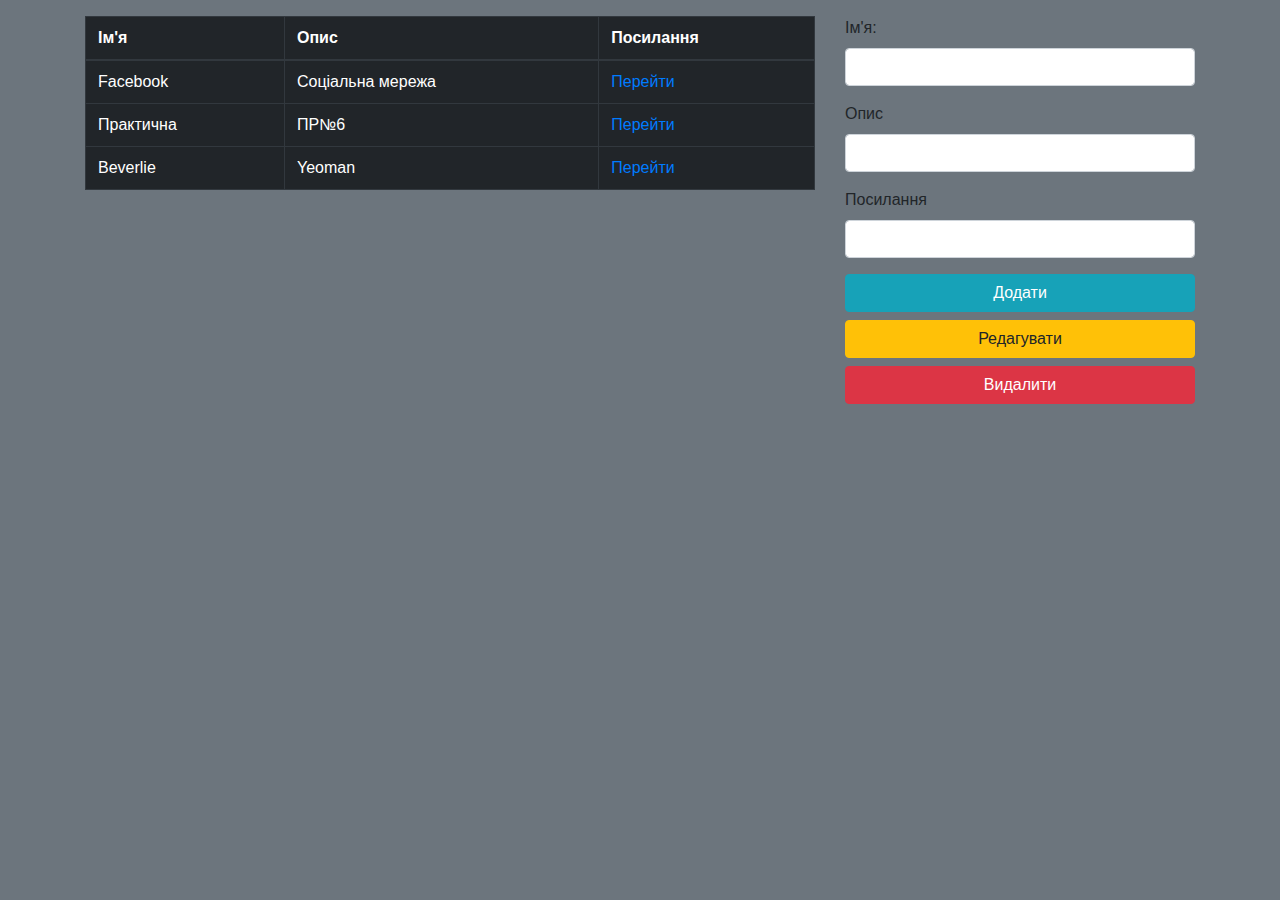
<file: 6/index.html>
<html>
<head>
 <meta charset="utf-8">
<title>Практична робота 6</title>
 <link rel="stylesheet" href="https://maxcdn.bootstrapcdn.com/bootstrap/4.0.0/css/bootstrap.min.css">
  <script src="https://ajax.googleapis.com/ajax/libs/jquery/3.2.1/jquery.min.js"></script>
  <script type="text/javascript" src="data.json"></script>
 <style>
  tbody tr:hover  {
    background-color: #ffbb33;
    color: #0099CC;
	cursor:pointer;
}
 </style>
</head>
<body class="bg-secondary">
</p></p>
<div class="container">
 <div class="row">
      <div class="col-8">
<table class="table table-dark table-bordered" id="my_table">
 <thead>
<tr>
<th>Ім'я</th>
<th>Опис</th>
<th>Посилання</th>
</tr>
 <thead>
 <tbody id="my_tablebody"></tbody>
 </table>
  <script>
    var local_data = data;
    var row_data = '';
    for (var i = 0; i < local_data.length; i++) {
      var row_data = row_data + '<tr>' +
        ' <td>' + local_data[i].name + '</td>' +
        ' <td>' + local_data[i].description + '</td>' +
        ' <td>' +"<a href='"+ local_data[i].link + "' target='_blank'>Перейти</a>"+'</td>' +
        '</tr>';
    }
    var table_body_element = document.getElementById('my_tablebody');
    table_body_element.innerHTML = row_data;
    document.getElementById('my_table').appendChild(table_body_element);
  </script>



</div>
<div class="col-4">
 <form>
    <div class="form-group">
      <label for="name">Ім'я:</label>
      <input type="text" class="form-control" id="name" name="name">
    </div>
    <div class="form-group">
      <label for="description">Опис</label>
      <input type="text" class="form-control" id="description" name="description">
    </div>
	<div class="form-group">
      <label for="link">Посилання</label>
      <input type="text" class="form-control" id="link" name="link">
    </div>
	<button class="btn btn-block btn-info" onclick="addRow(); return false;" >Додати</button>
	<button class="btn btn-block btn-warning" onclick="editRow(); return false;">Редагувати</button>
	<button class="btn btn-block btn-danger" onclick="deleteRow(); return false;">Видалити</button>
	
  </form>
 </div>
</div>
 <script type="text/javascript" src="data.json"></script>
 <script>
//додавання нового запису
var table=document.getElementById("table");
var index;

function addRow()
{
var events = localStorage.getItem('events')||"[]";
    events = JSON.parse(events);
    events.splice(1,4);

}
//вибірка

function selectedRow(){

}
//видалення
function deleteRow(){
var json = 
{
'name': John Doe,
'nickname': Johnny
}
var key = "name";
delete json[key];
}
//редагування
function editRow(){

}

</script>
</body>
</html>
</file>
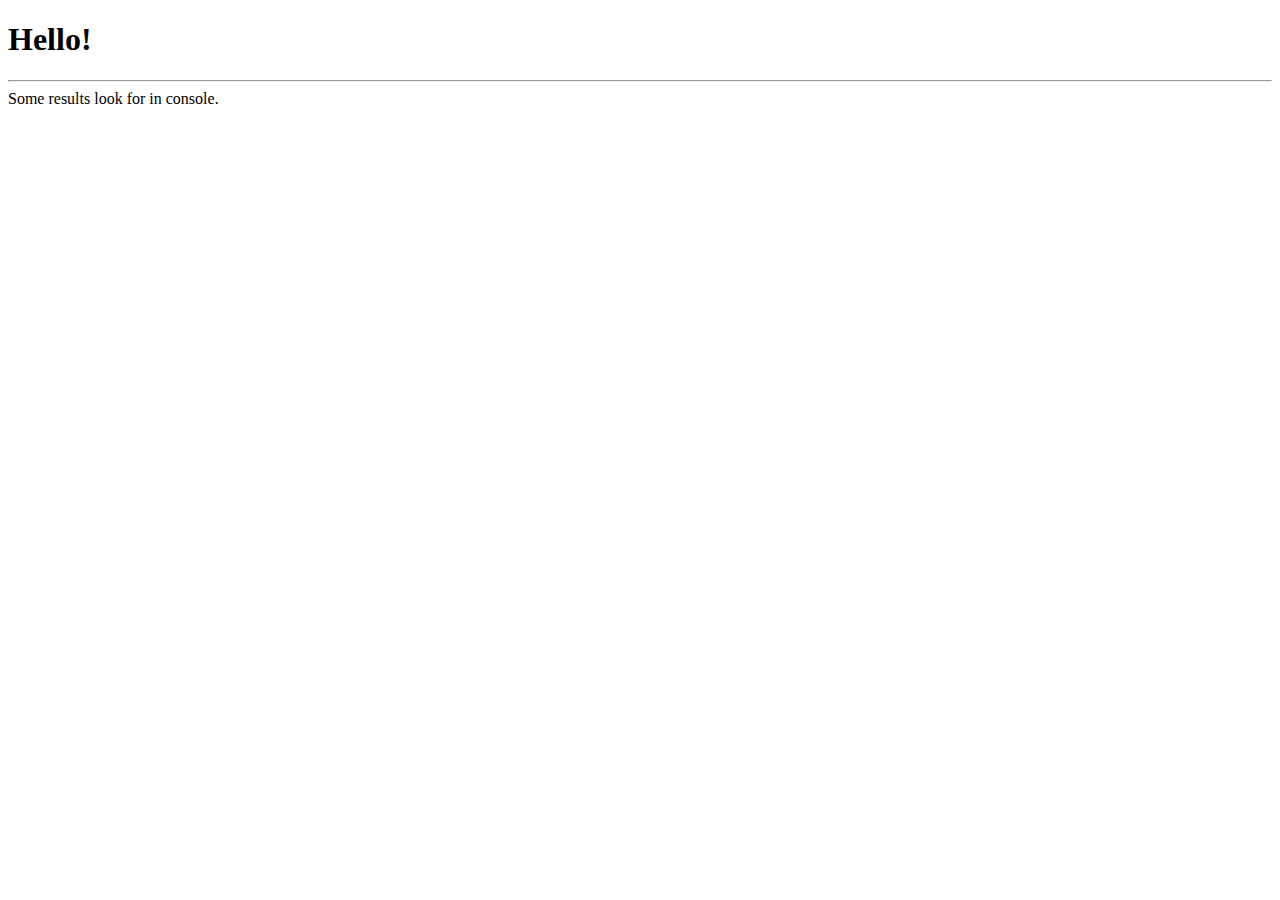
<file: LR1/index.html>
<!DOCTYPE html>
<html>
<head>
	<meta charset="utf-8">
	<title>LR1</title>
</head>
<body>
	<script src="./script.js" async></script>
	<div id="header">
		<h1>Hello!</h1>
	</div>
	<hr>
	<div class="content">
		<span class = "text">Some results look for in console.</span>
	</div>
</body>
</html>
</file>
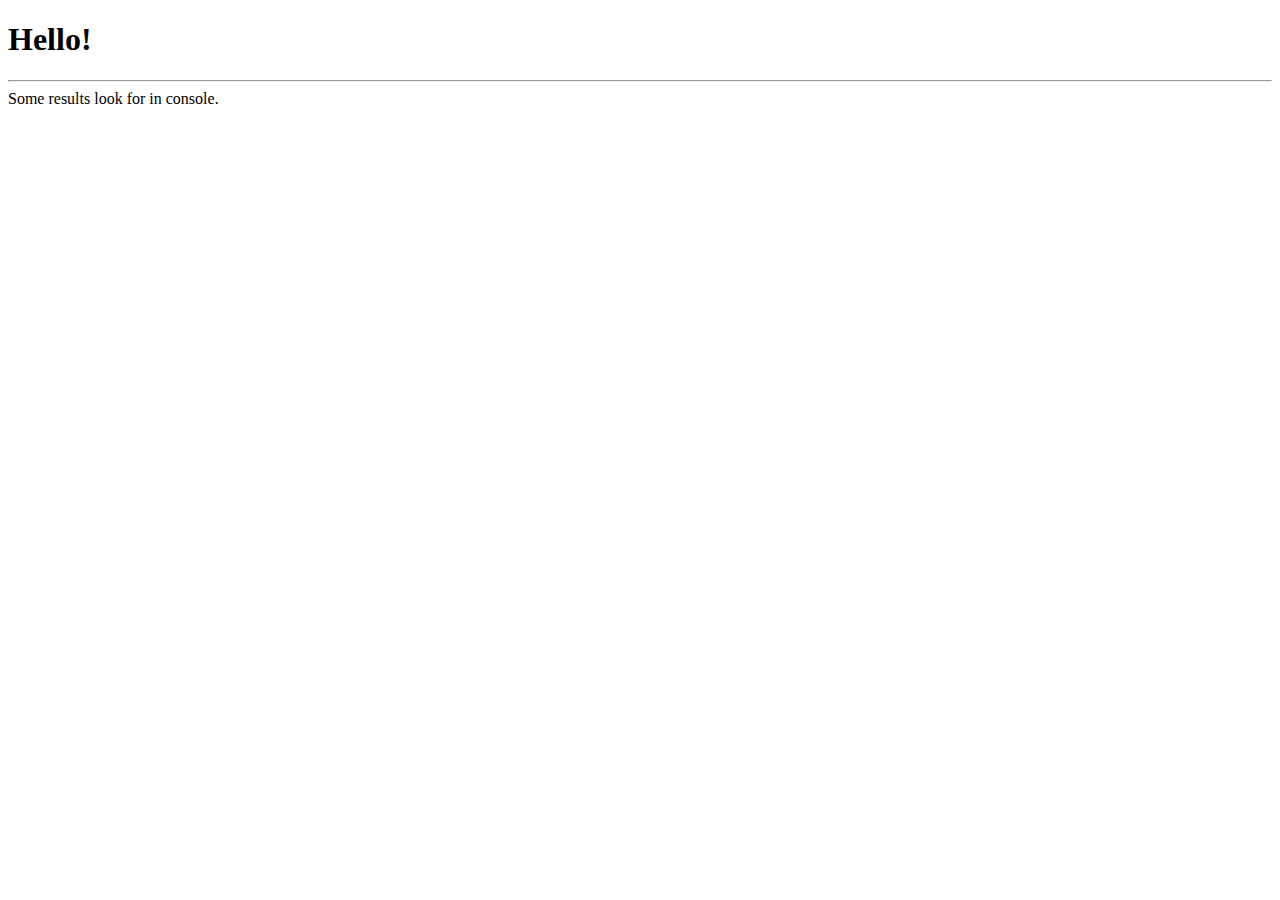
<file: LR2/index.html>
<!DOCTYPE html>
<html>
<head>
	<meta charset="utf-8">
	<title>LR2</title>
</head>
<body>
	<script src="./script.js" async></script>
	<div id="header">
		<h1>Hello!</h1>
	</div>
	<hr>
	<div class="content">
		<span class = "text">Some results look for in console.</span>
	</div>
</body>
</html>
</file>
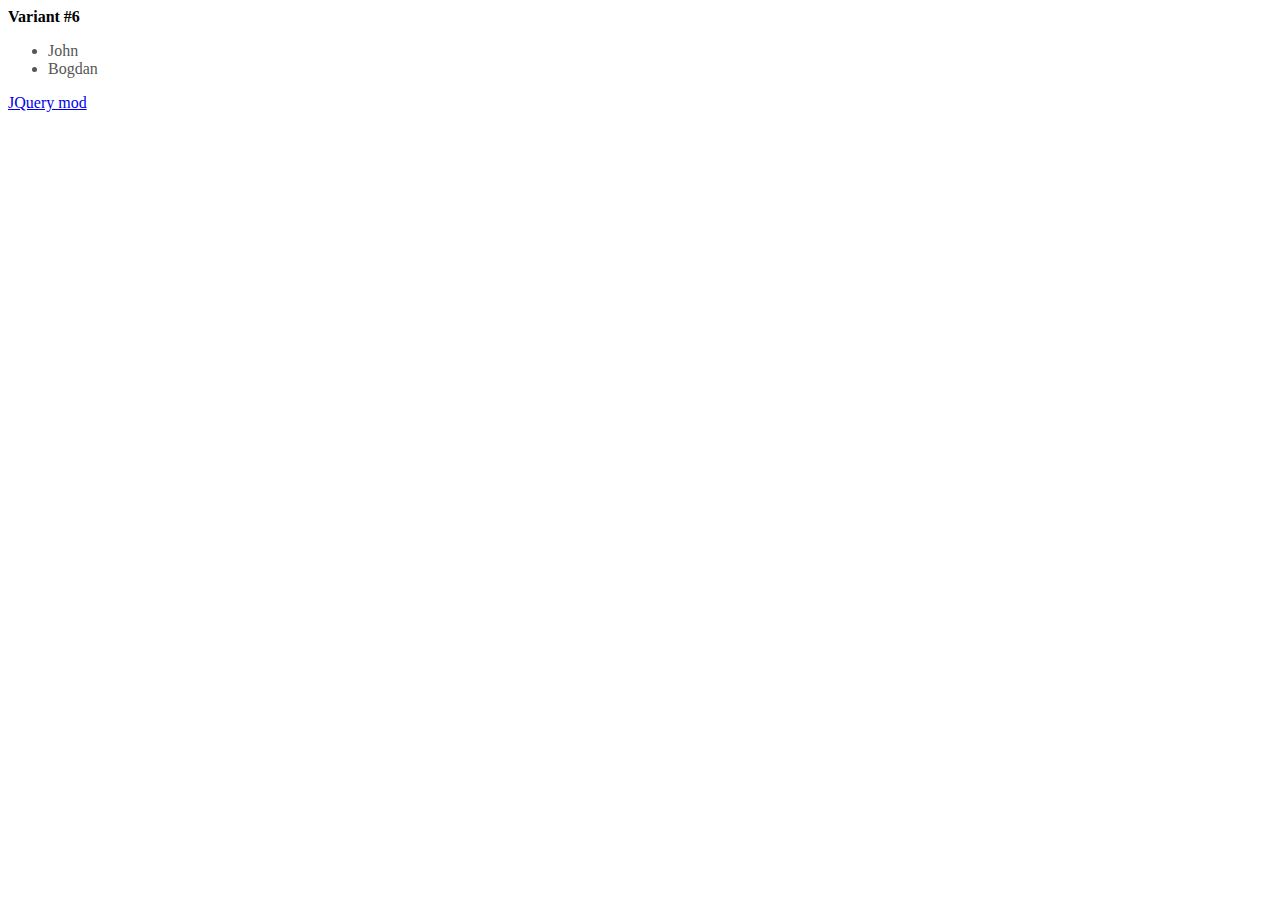
<file: LR3/index.html>
<!DOCTYPE HTML>
<html>

<head>
	<meta charset="utf-8">
</head>

<body>
	<div id="list-header">Users:</div>
 	<ul>
		<li>John</li>
		<li>Peter</li>
	</ul>

	<script>
		alert(document.head.innerHTML);
		document.getElementById('list-header').style.fontWeight = 'bold';
		document.getElementById('list-header').innerHTML = 'Variant #6';
		document.body.children[1].children[1].innerHTML = 'Bogdan';
		document.body.children[1].style.color = '#555';
	</script>

	<a href="index2.html">JQuery mod</a>
</body>

</html>
</file>
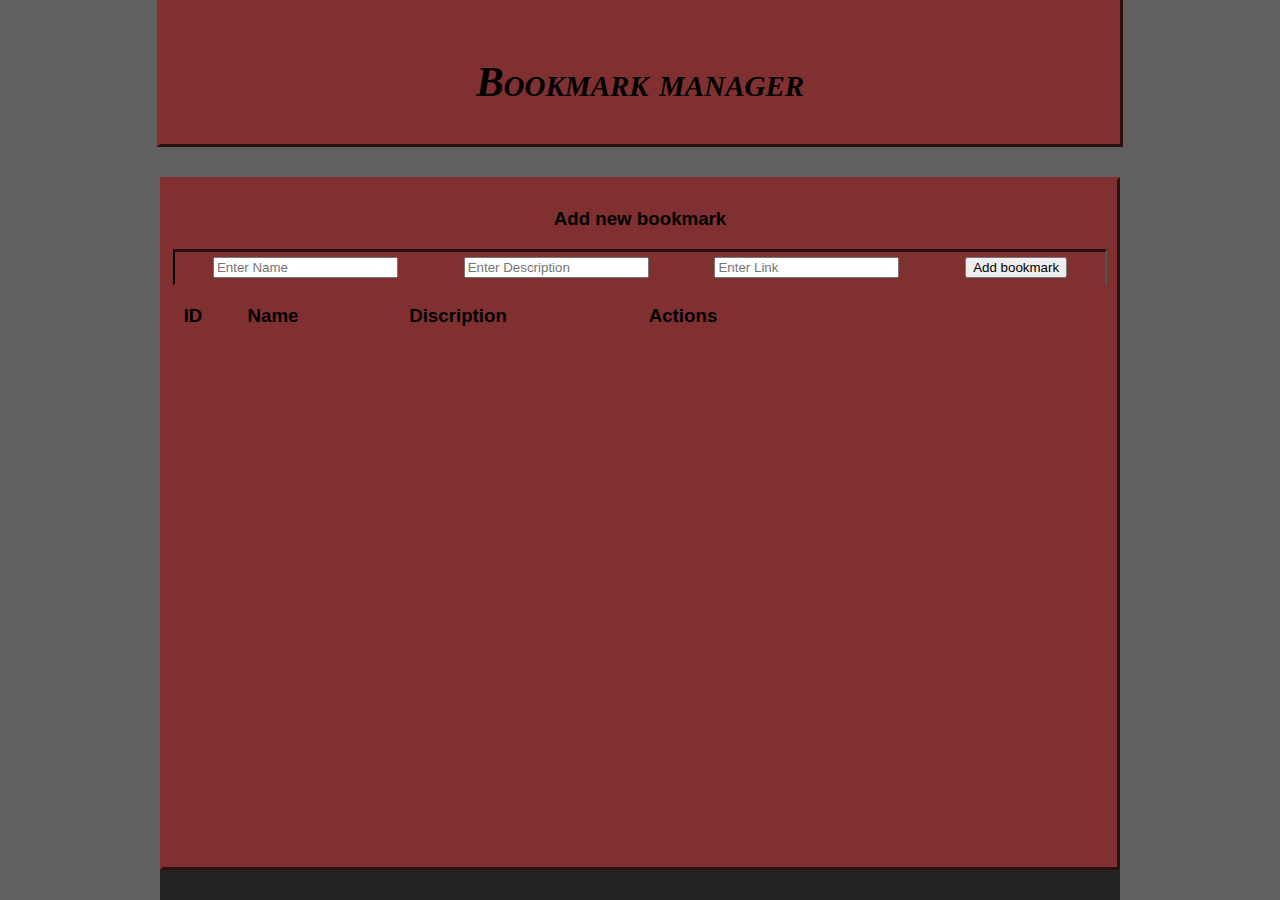
<file: LR4/index.html>
<!DOCTYPE html>
<html>
<head>
	<title>Vinegod[LR4]</title>
	<link rel="stylesheet" type="text/css" href="index.css">
	<script src="./index.js"></script>
</head>
<body>
	<div class="header">
		<h1>Bookmark manager</h1>
	</div>

	<div class="main">

		<div class="form">
			<div>
				<h3>Add new bookmark</h3>
			</div>
			<form id="addForm" method="POST" action="">
				<input type="text" name="name" id="nameInput" placeholder="Enter Name" required>
				<input type="text" name="desc" id="descInput" placeholder="Enter Description" required>
				<input type="text" name="link" id="linkInput" placeholder="Enter Link" required>
				<button type="submit" id="sendData">Add bookmark</button>
			</form>
		</div>

		<div id="mainContent">
			<div id="number"><h3>ID</h3></div>
			<div id="name"><h3>Name</h3></div>
			<div id="desc"><h3>Discription</h3></div>
			<div id="link"><h3>Actions</h3></div>
		</div>

		<div id="root">

		</div>
	</div>

	<div class="footer">
		
	</div>
</body>
</html>
</file>
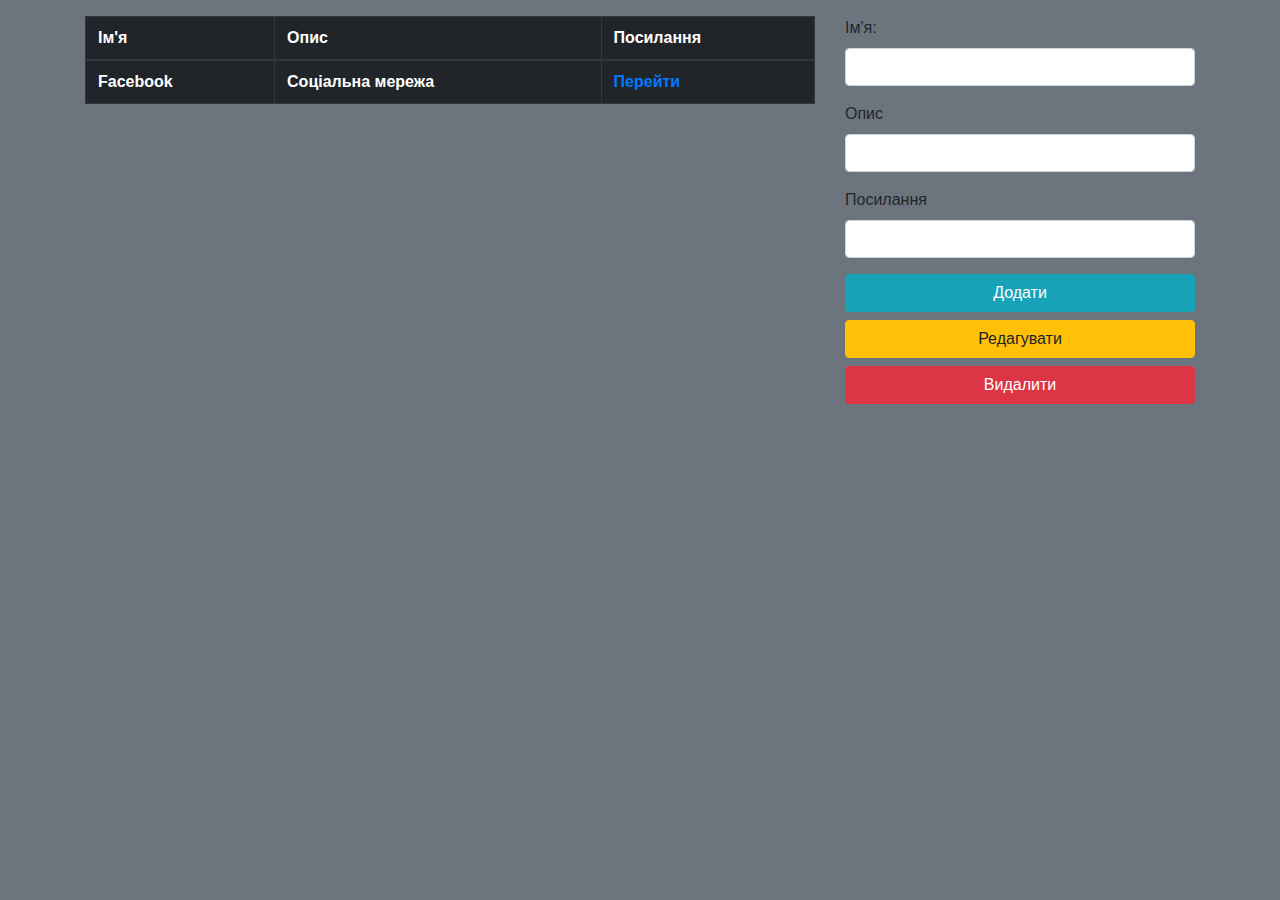
<file: LR5/index.html>
<html>
<head>
 <meta charset="utf-8">
<title>Практична робота 4</title>
 <link rel="stylesheet" href="https://maxcdn.bootstrapcdn.com/bootstrap/4.0.0/css/bootstrap.min.css">
 <style>
   tbody tr:hover  {
    background-color: #101010;
    color: #0099CC;
	cursor:pointer;
}
 </style>
</head>
<body class="bg-secondary">
</p></p>
<div class="container">
 <div class="row">
      <div class="col-8">
<table class="table table-dark table-bordered" id="table">
 <thead>
<tr>
<th>Ім'я</th>
<th>Опис</th>
<th>Посилання</th>
</tr>
 <thead>
 <tbody>
<tr>
<th>Facebook</th>
<th>Соціальна мережа</th>
<th><a href="https://www.facebook.com/">Перейти</a></th>
</tr>

 </tbody>
</table>

</div>
<div class="col-4">
 <form>
    <div class="form-group">
      <label for="name">Ім'я:</label>
      <input type="text" class="form-control" id="name" name="name">
    </div>
    <div class="form-group">
      <label for="description">Опис</label>
      <input type="text" class="form-control" id="description" name="description">
    </div>
	<div class="form-group">
      <label for="link">Посилання</label>
      <input type="text" class="form-control" id="link" name="link">
    </div>
	<button class="btn btn-block btn-info" onclick="addRow(); return false;" >Додати</button>
	<button class="btn btn-block btn-warning" onclick="editRow(); return false;">Редагувати</button>
	<button class="btn btn-block btn-danger" onclick="deleteRow(); return false;">Видалити</button>
	
  </form>
 </div>
</div>
 <script>
//додавання нового запису
var table=document.getElementById("table");
var index;
function addRow()
{
var newRow=table.insertRow(table.length),
name=document.getElementById("name").value,
description=document.getElementById("description").value,
link=document.getElementById("link").value;
if(name!="" && description!="" && link!=""){
cell1=newRow.insertCell(0);//insertCell - вставка комірки
cell2=newRow.insertCell(1);
cell3=newRow.insertCell(2);
cell1.innerHTML =  name;
cell2.innerHTML =  description;
cell3.innerHTML =  "<a href='"+link+"'>Перейти</a>";
selectedRow();
}
else{
alert("Заповніть всі поля");
}
}
//вибірка
function selectedRow(){
for(var i=1;i < table.rows.length; i++){
table.rows[i].onclick=function(){
index=this.rowIndex;//rowIndex-номер рядка в табл
document.getElementById("name").value=this.cells[0].innerHTML;//отримує розмітку і те що знаходиться в елементі
document.getElementById("description").value=this.cells[1].innerHTML;
document.getElementById("link").value=this.cells[2].firstChild.href;
};
}
}
//видалення
function deleteRow(){
table.deleteRow(index);
}
//редагування
function editRow(){
var name=document.getElementById("name").value,
description=document.getElementById("description").value,
link=document.getElementById("link").value;
table.rows[index].cells[0].innerHTML=name;//cells-властивість отримує комірку
table.rows[index].cells[1].innerHTML=description;
table.rows[index].cells[2].innerHTML="<a href='"+link+"'>Перейти</a>";
}
selectedRow();
</script>
</body>
</html>
</file>
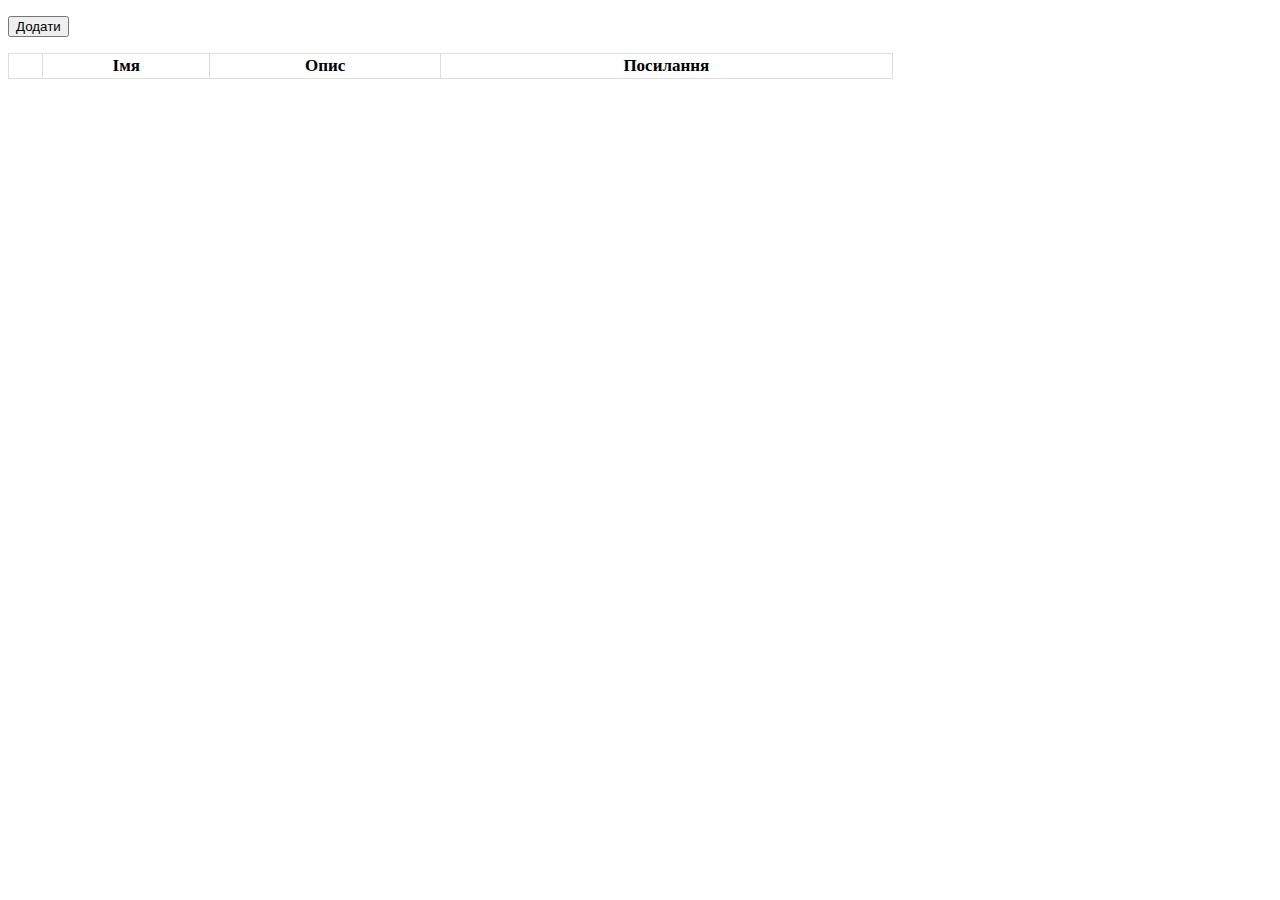
<file: 6/1.html>
<!DOCTYPE html>
<html>
<head>
    <title>Практична робота №5</title>

    <style>
        table 
        {
            width: 70%;
            font: 17px Calibri;
        }
        table, th, td 
        {
            border: solid 1px #DDD;
            border-collapse: collapse;
            padding: 2px 3px;
            text-align: center;
        }
    </style>
</head>
<body onload="createTable()">
    
    <p>
        <input type="button" id="addRow" value="Додати" onclick="addRow()" />
    </p>

    <!--THE CONTAINER WHERE WE'll ADD THE DYNAMIC TABLE-->
    <div id="cont"></div>

</body>

<script>
    // ARRAY FOR HEADER.
    var arrHead = new Array();
    arrHead = ['', 'Імя', 'Опис', 'Посилання'];      // SIMPLY ADD OR REMOVE VALUES IN THE ARRAY FOR TABLE HEADERS.

    // FIRST CREATE A TABLE STRUCTURE BY ADDING A FEW HEADERS AND
    // ADD THE TABLE TO YOUR WEB PAGE.
    function createTable() {
        var empTable = document.createElement('table');
        empTable.setAttribute('id', 'empTable');            // SET THE TABLE ID.

        var tr = empTable.insertRow(-1);

        for (var h = 0; h < arrHead.length; h++) {
            var th = document.createElement('th');          // TABLE HEADER.
            th.innerHTML = arrHead[h];
            tr.appendChild(th);
        }

        var div = document.getElementById('cont');
        div.appendChild(empTable);    // ADD THE TABLE TO YOUR WEB PAGE.
    }

    // ADD A NEW ROW TO THE TABLE.s
    function addRow() {
        var empTab = document.getElementById('empTable');

        var rowCnt = empTab.rows.length;        // GET TABLE ROW COUNT.
        var tr = empTab.insertRow(rowCnt);      // TABLE ROW.
        tr = empTab.insertRow(rowCnt);

        for (var c = 0; c < arrHead.length; c++) {
            var td = document.createElement('td');          // TABLE DEFINITION.
            td = tr.insertCell(c);

            if (c == 0) {           // FIRST COLUMN.
                // ADD A BUTTON.
                var button = document.createElement('input');

                // SET INPUT ATTRIBUTE.
                button.setAttribute('type', 'button');
                button.setAttribute('value', 'Видалити');

                // ADD THE BUTTON's 'onclick' EVENT.
                button.setAttribute('onclick', 'removeRow(this)');

                td.appendChild(button);
            }
            else {
                // CREATE AND ADD TEXTBOX IN EACH CELL.
                var ele = document.createElement('input');
                ele.setAttribute('type', 'text');
                ele.setAttribute('value', '');

                td.appendChild(ele);
            }
        }
    }

    // DELETE TABLE ROW.
    function removeRow(oButton) {
        var empTab = document.getElementById('empTable');
        empTab.deleteRow(oButton.parentNode.parentNode.rowIndex);       // BUTTON -> TD -> TR.
    }

    // EXTRACT AND SUBMIT TABLE DATA.
    function sumbit() {
        var myTab = document.getElementById('empTable');
        var values = new Array();

        // LOOP THROUGH EACH ROW OF THE TABLE.
        for (row = 1; row < myTab.rows.length - 1; row++) {
            for (c = 0; c < myTab.rows[row].cells.length; c++) {   // EACH CELL IN A ROW.

                var element = myTab.rows.item(row).cells[c];
                if (element.childNodes[0].getAttribute('type') == 'text') {
                    values.push("'" + element.childNodes[0].value + "'");
                }
            }
        }
        console.log(values);
    }
</script>
</html>
</file>
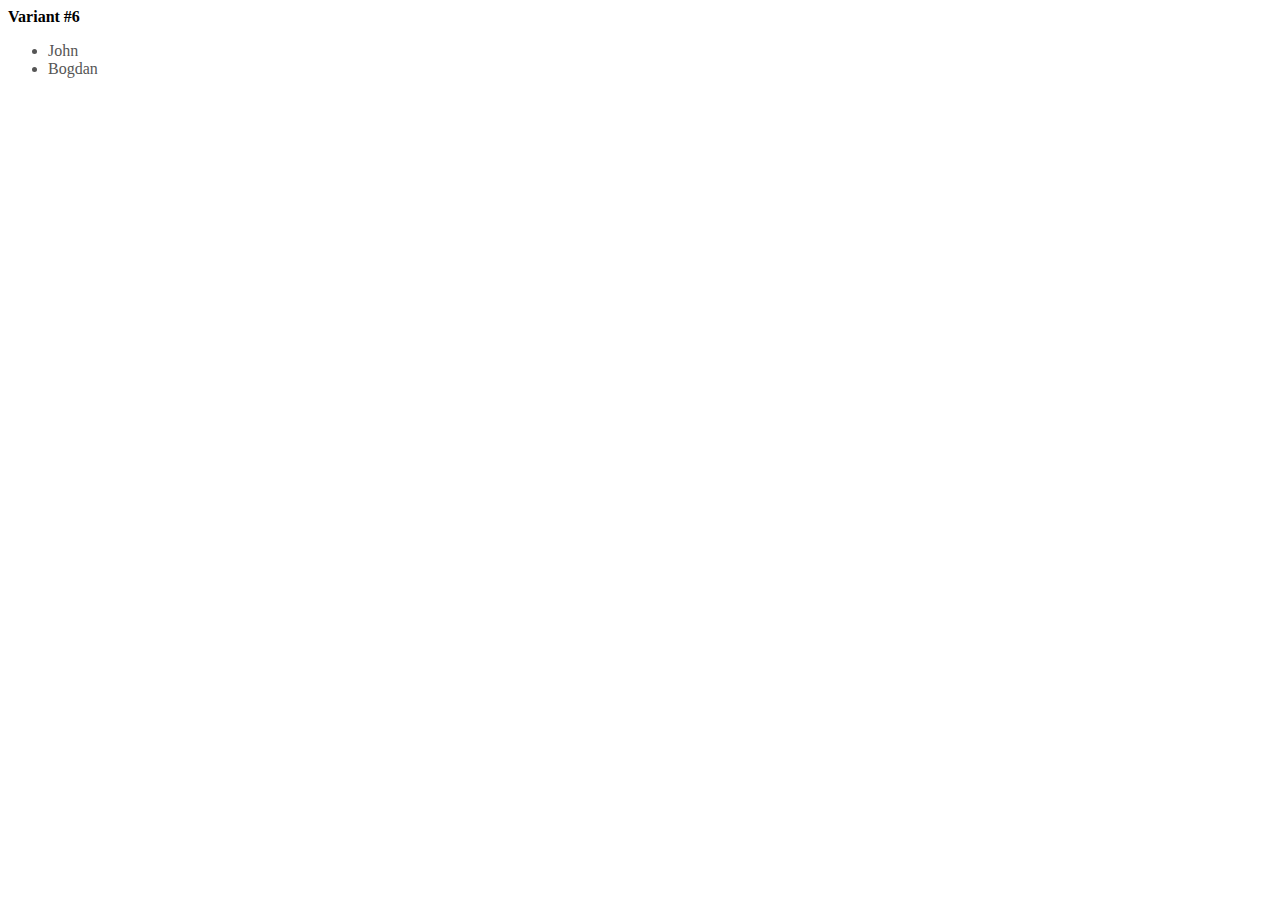
<file: LR3/index2.html>
<!DOCTYPE HTML>
<html>

<head>
	<meta charset="utf-8">
</head>

<body>
	<div id="list-header">Users:</div>
 	<ul>
		<li>John</li>
		<li>Peter</li>
	</ul>


	<script src="https://cdnjs.cloudflare.com/ajax/libs/jquery/3.3.1/jquery.min.js"></script>
	<script>
		alert($('head').html());
		$(function () {
			$('#list-header')
				.css('font-weight', 'bold')
				.html('Variant #6')
		});
		$(function () {
			$('li + li')
				.html('Bogdan')
		});
		$(function () {
			$('ul')
				.css('color', '#555')
		});
	</script>
</body>

</html>
</file>
<file: LR4/index.css>
html {
			background-color: #606060;
			min-height: 100%;
			font-family: sans-serif;
			display: flex;
			flex-direction: column;
		}

		body {
			margin: 0;
			padding: 0 5px;
			display: flex;
			flex-direction: column;
			flex: auto;
			min-width: 720px;
		}

		.header {
			width: 100%;
			max-width: 960px;
			min-width: 430px;
			margin: 0 auto 30px;
			padding: 30px 0 10px;;
			text-align: center;
			font-weight: bold;
			background-color: #803030;
			font-family: 'Times New Roman', Times, Georgia, serif;
			font-variant: small-caps;
			font-weight: bold;
			font-style: italic;
			font-size: 1.3em;
			border:outset 3px #803030;
			border-top: none;
		}


		.main {
			width: 100%;
			max-width: 960px;
			min-width: 430px;
			margin: auto;
			flex-grow: 1;
			box-sizing: border-box;
			background-color: #803030;
			border: outset 3px #803030;
			padding: 10px;
		}

		#mainContent{
			display: flex;
			flex-direction: row;
		}

		/*Title over for(adding new bookmark)*/
		.form div h3{
			text-align: center;
		}

		#addForm{
			display: flex;
			flex-direction: row;
			justify-content: space-around;
			padding: 5px;
			border-top: inset 3px #803030;
			border-bottom: inset 3px #803030;
			border-left: inset 2px black; 
			border-right: inset 2px black;
		}


		#mainContent #number{
			width: 40px;
			text-align: center;
		}
		#mainContent #name{
			max-width: 200px;
			min-width: 120px;
			text-align: center;
		}
		#mainContent #desc{
			min-width: 250px;
			max-width: 400px;
			text-align: center;
		}
		#mainContent #link{
			width: 200px;
			text-align: center;
		}

		#root{
			display: flex;
			flex-direction: column;
		}

		#root .bookmark{
			display: flex;
			flex-direction: row;
			justify-content: flex-start;
		}

		#root .bookmark #number{
			width: 40px;
			text-align: center;
		}

		#root .bookmark #name{
			max-width: 200px;
			min-width: 120px;
			text-align: center;
		}

		#root .bookmark #desc{
			min-width: 250px;
			max-width: 400px;
			text-align: center;
		}

		#root .bookmark #link{
			min-width: 100px;
			max-width: 150px;
			text-align: center;
		}		

		.footer {
			background: #222;
			width: 100%;
			max-width: 960px;
			min-width: 430px;
			color: #EEEEEE;
			margin: auto;
			padding: 15px;
			box-sizing: border-box;
			text-align: center;
		}
</file>
